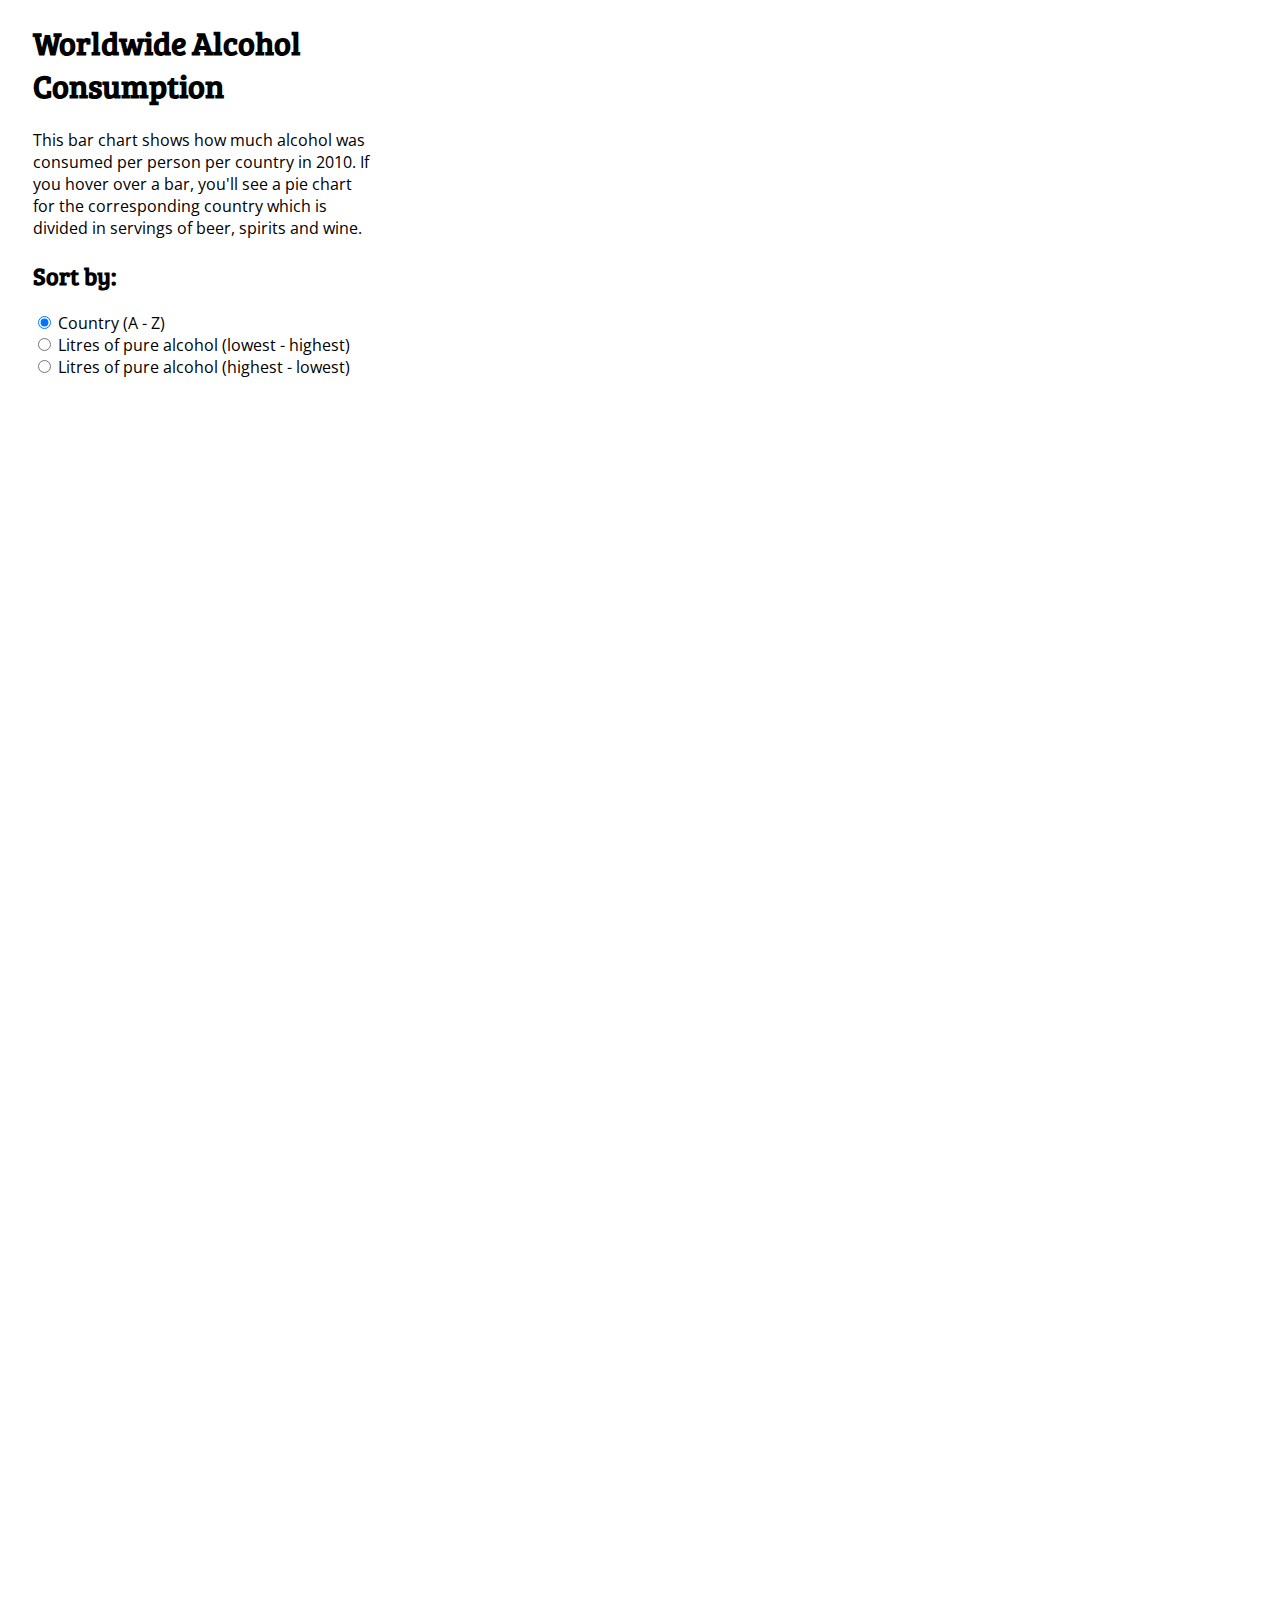
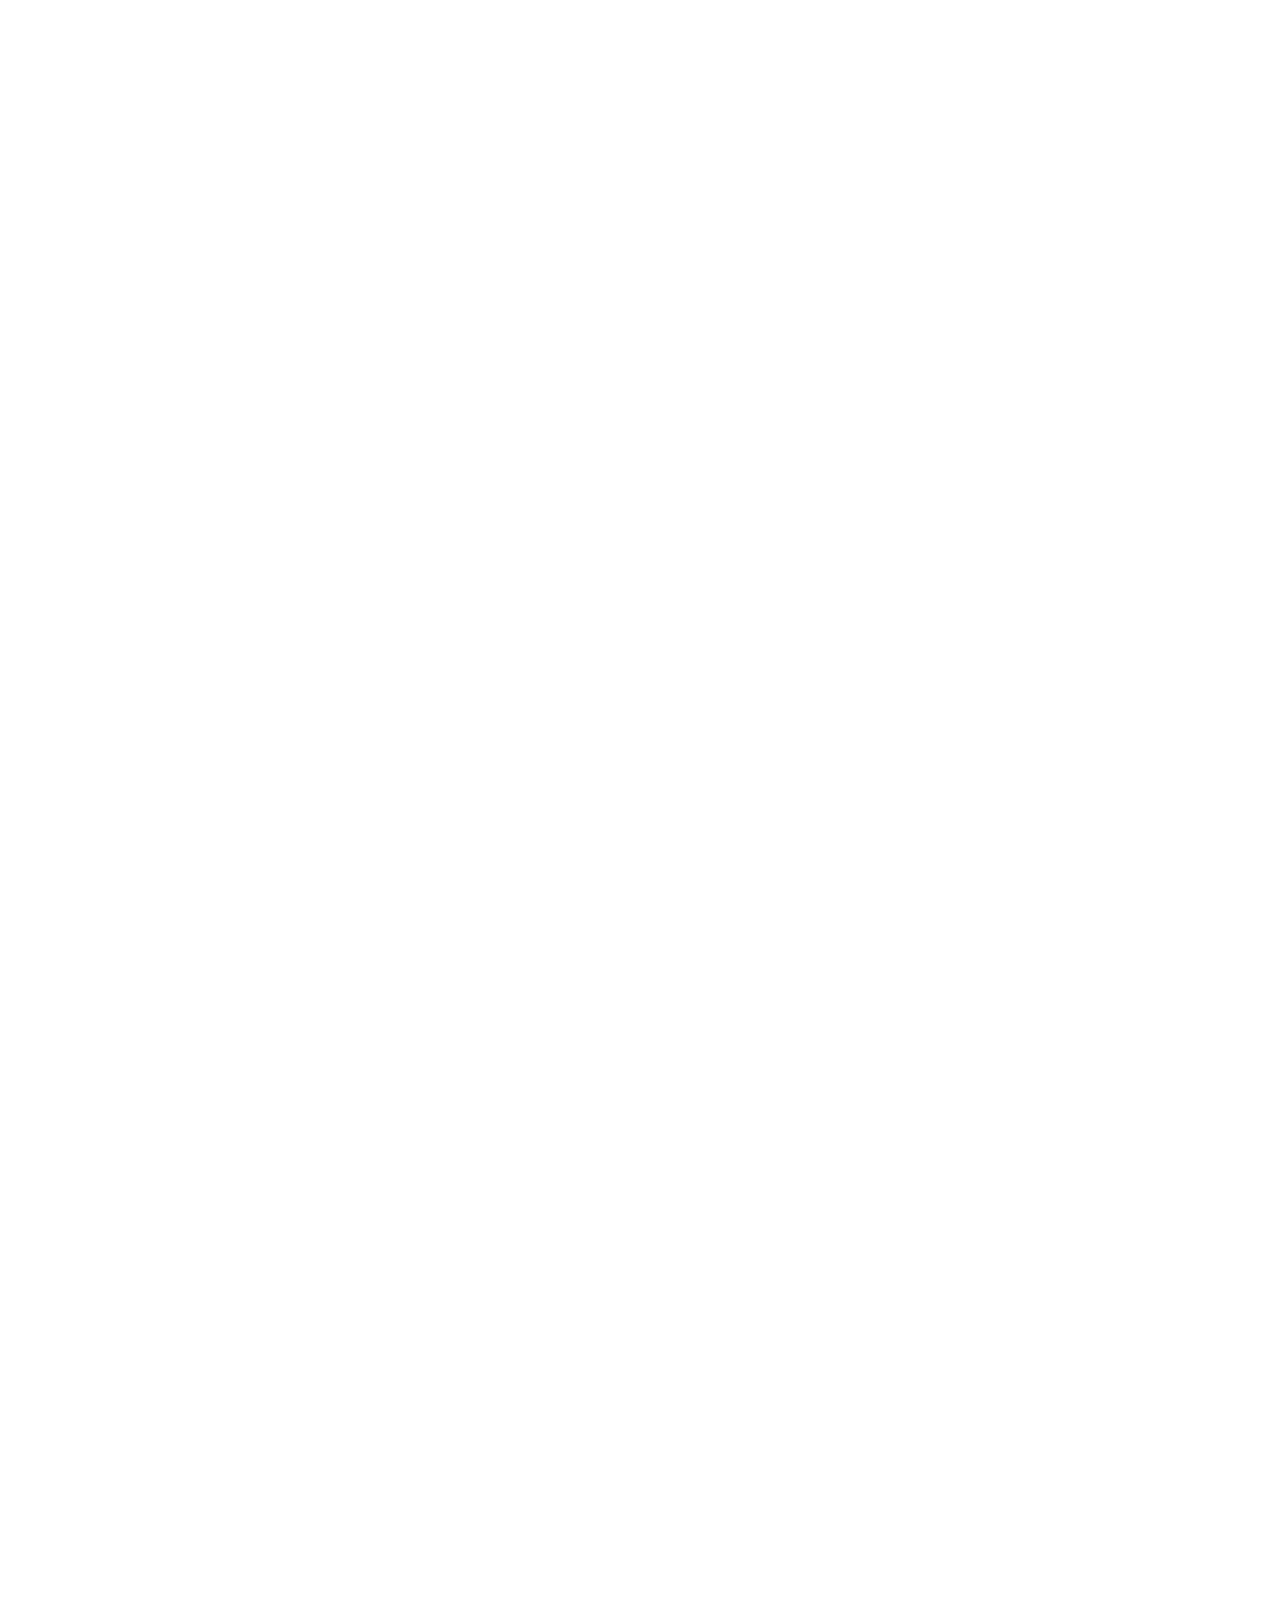
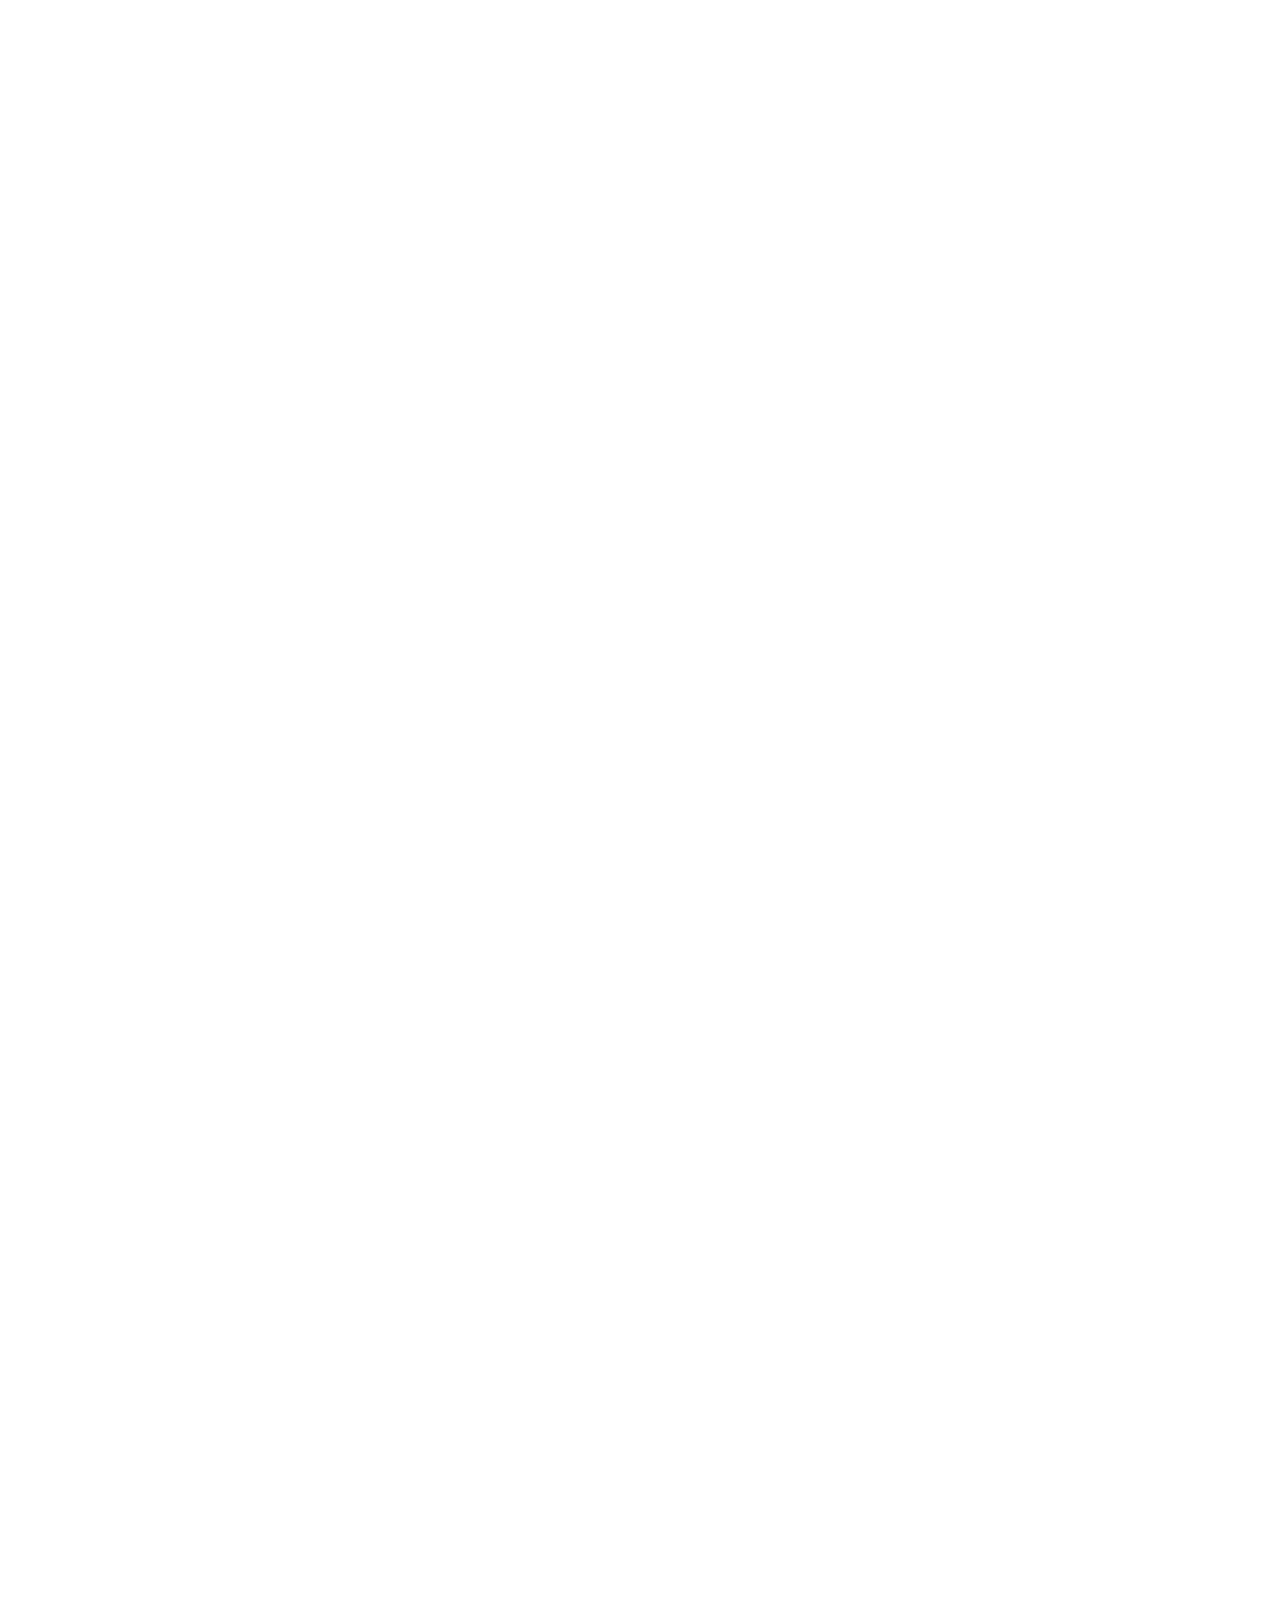
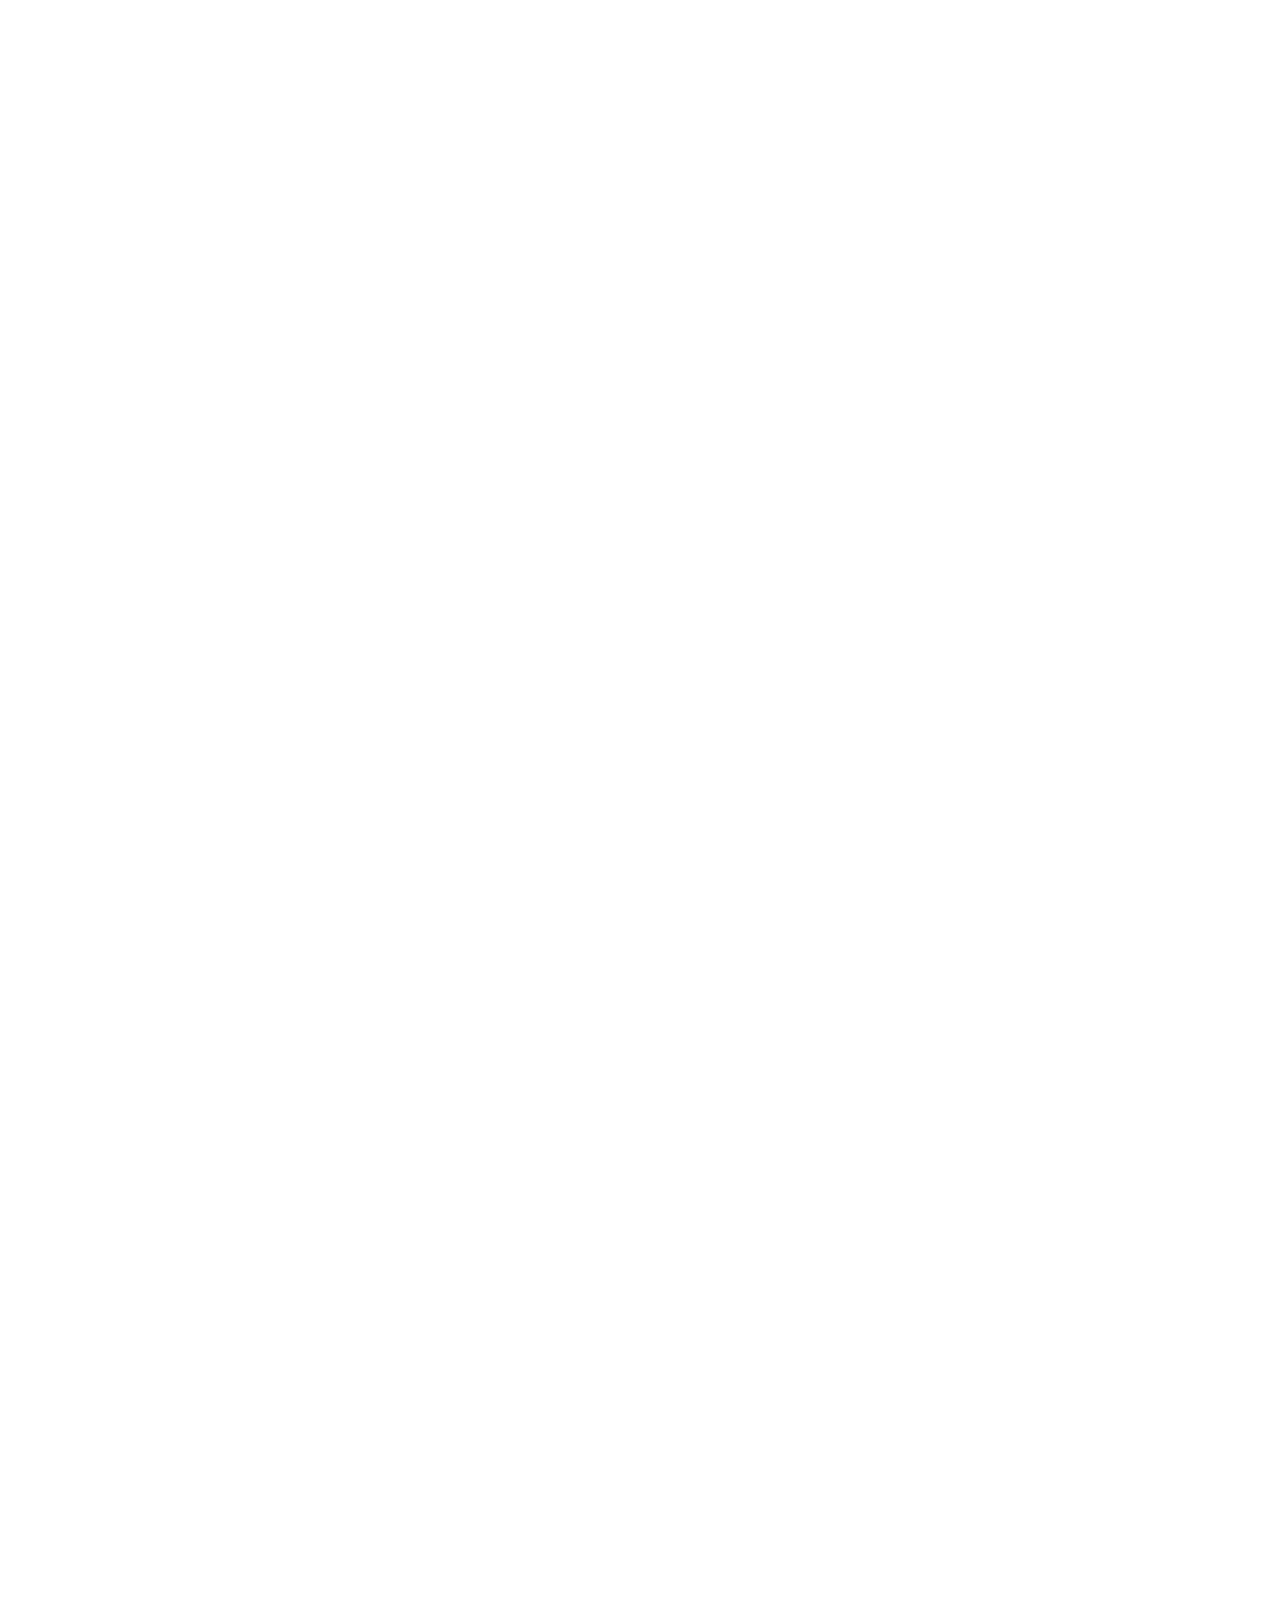
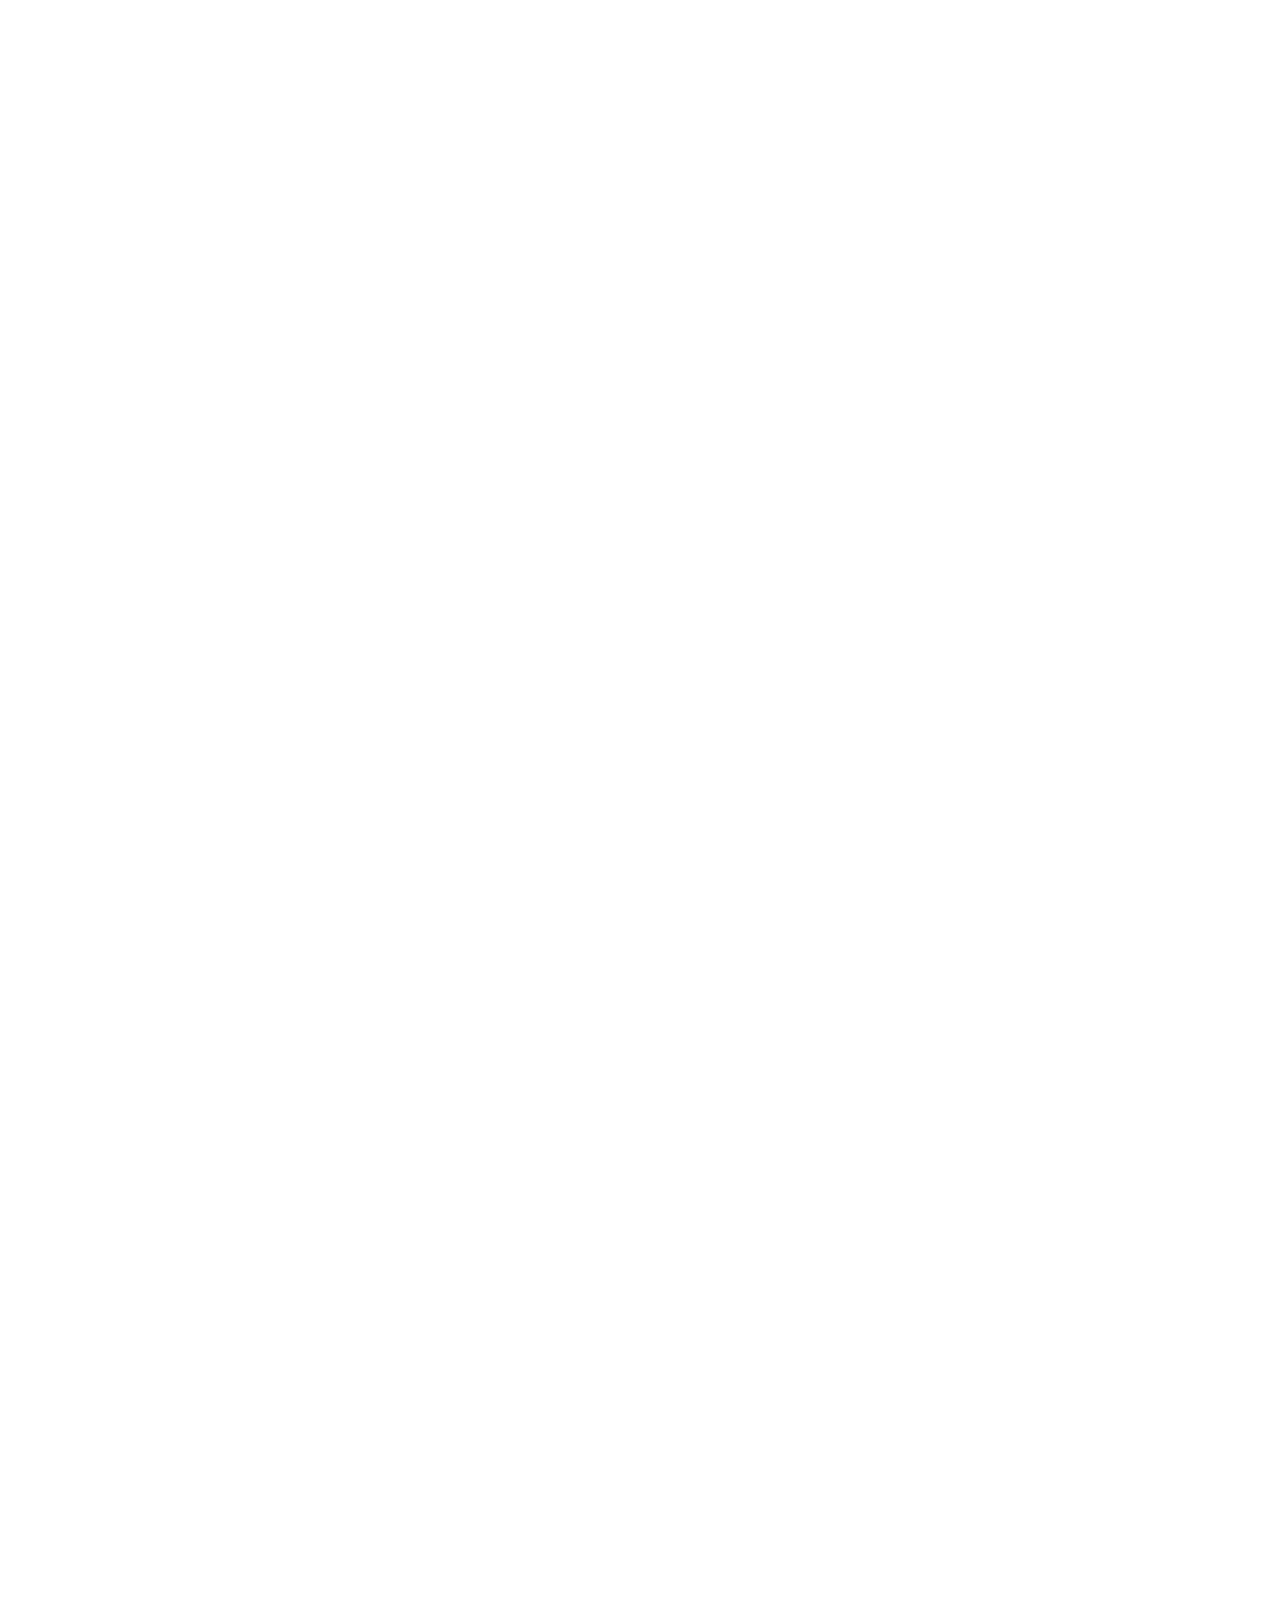
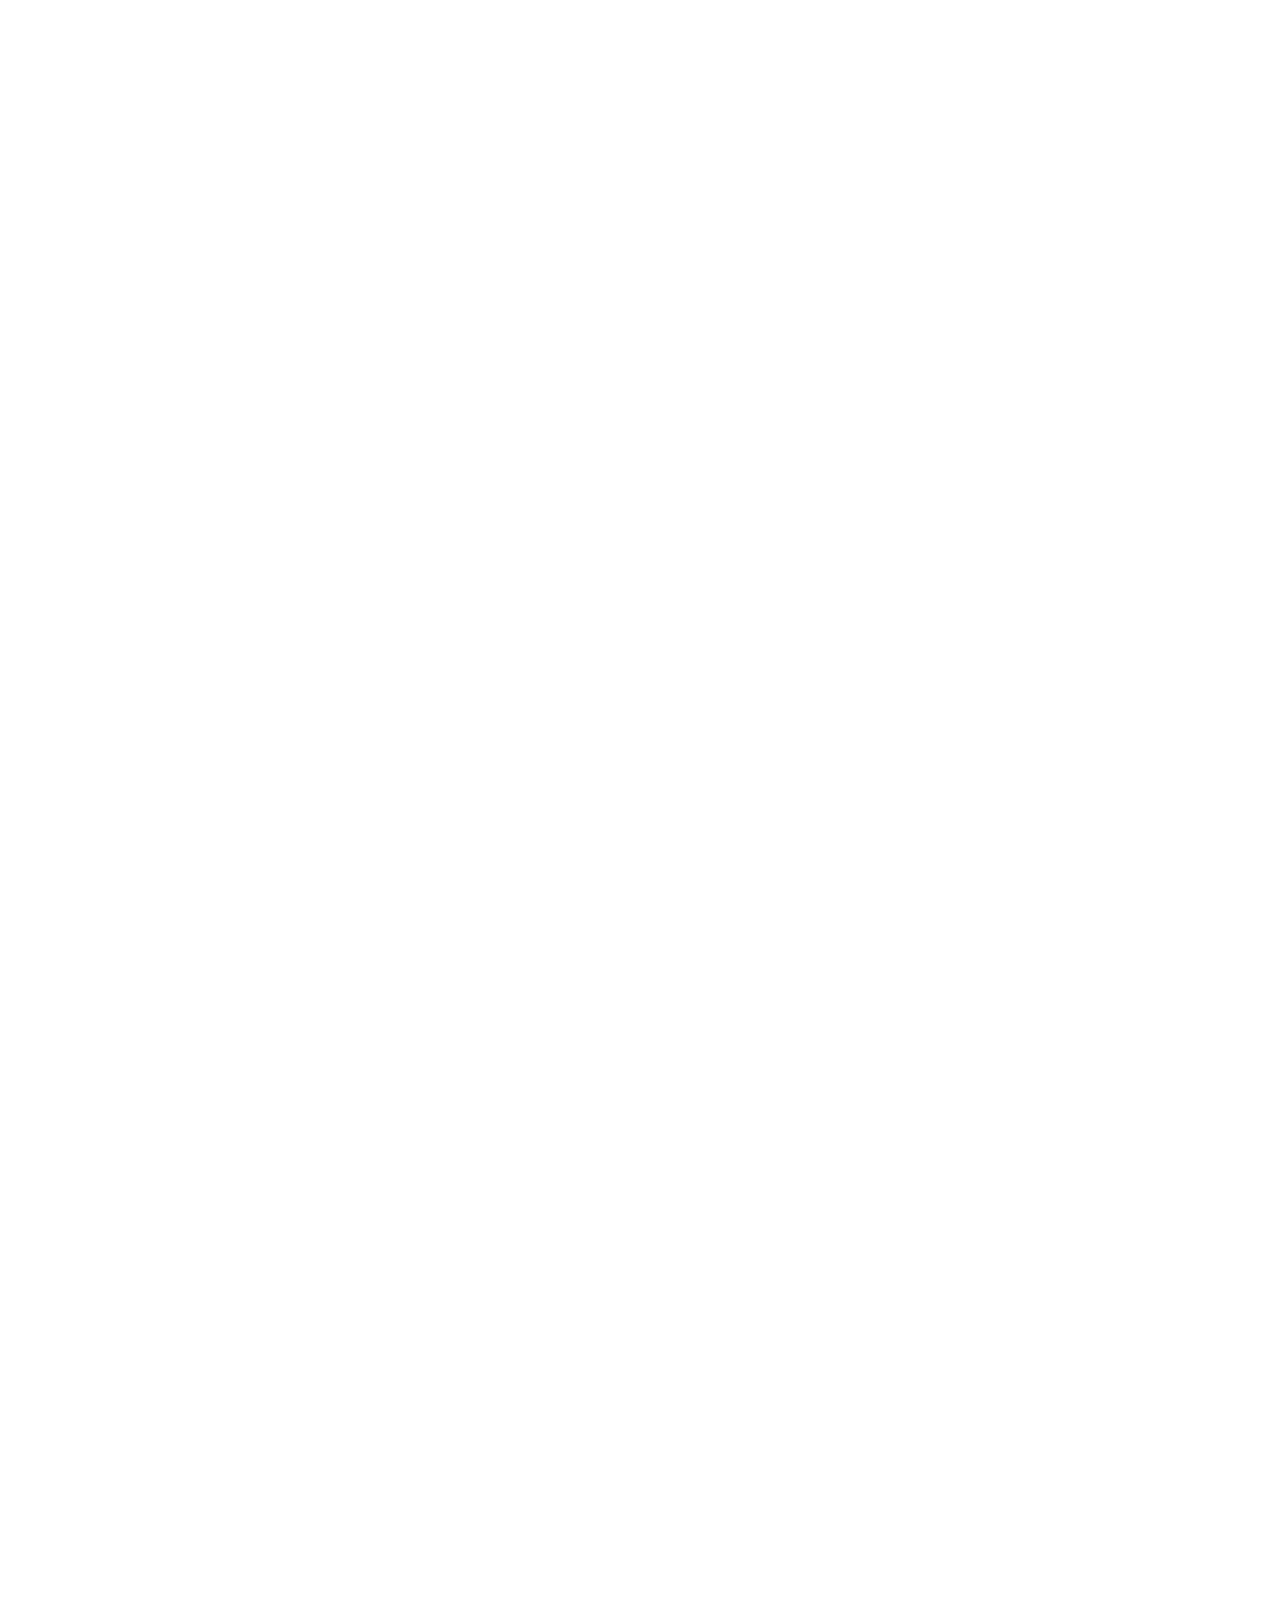
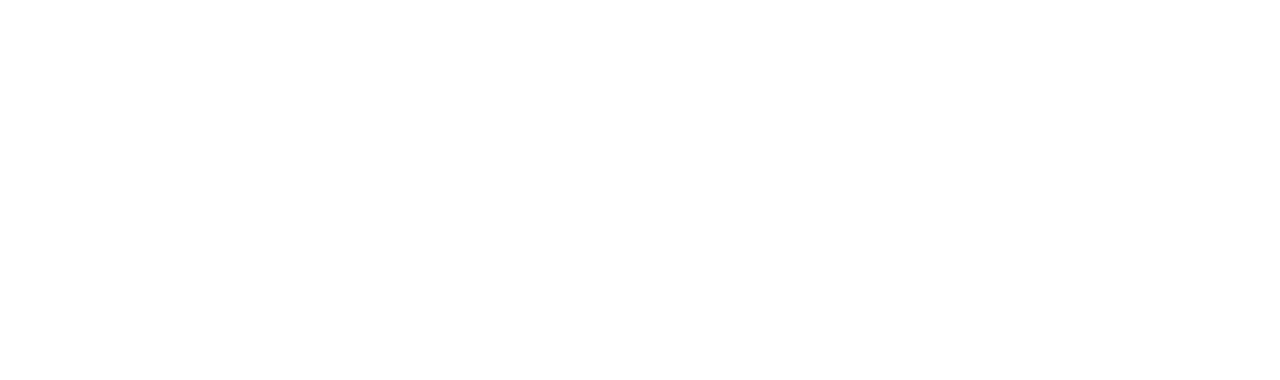
<file: index.html>
<!DOCTYPE html>
<html>
	<head>
		<meta charset=utf8>
		<title>Assessment 3 FINAL</title>
		<link href="https://fonts.googleapis.com/css?family=Bree+Serif|Open+Sans" rel="stylesheet">
		<link rel="stylesheet" type="text/css" href="style.css">
	</head>
	<body>
		<h1>Worldwide Alcohol Consumption</h1>

		<p>This bar chart shows how much alcohol was consumed per person per country in 2010. If you hover over a bar, you'll see a pie chart for the corresponding country which is divided in servings of beer, spirits and wine.</p>

		<h2>Sort by:</h2>

		<input type=radio name="sort" id="countryAToZ" value="countryAToZ" checked="true">
		<label for="countryAToZ">Country (A - Z)</label><br>
		<input type=radio name="sort" id="litresAscending" value="litresAscending">
		<label for="litresAscending">Litres of pure alcohol (lowest - highest)</label><br>
		<input type=radio name="sort" id="litresDescending" value="litresDescending">
		<label for="litresDescending">Litres of pure alcohol (highest - lowest)</label>

		<div id="legendContainer">
			<h3 id="countryName"></h3>
		</div>

		<svg id="barChartContainer" width="600" height="9950"></svg>
		<svg id="pieChartContainer"></svg>

		<script src=https://d3js.org/d3.v4.min.js></script>
		<script src="script.js"></script>
	</body>
</html>
</file>
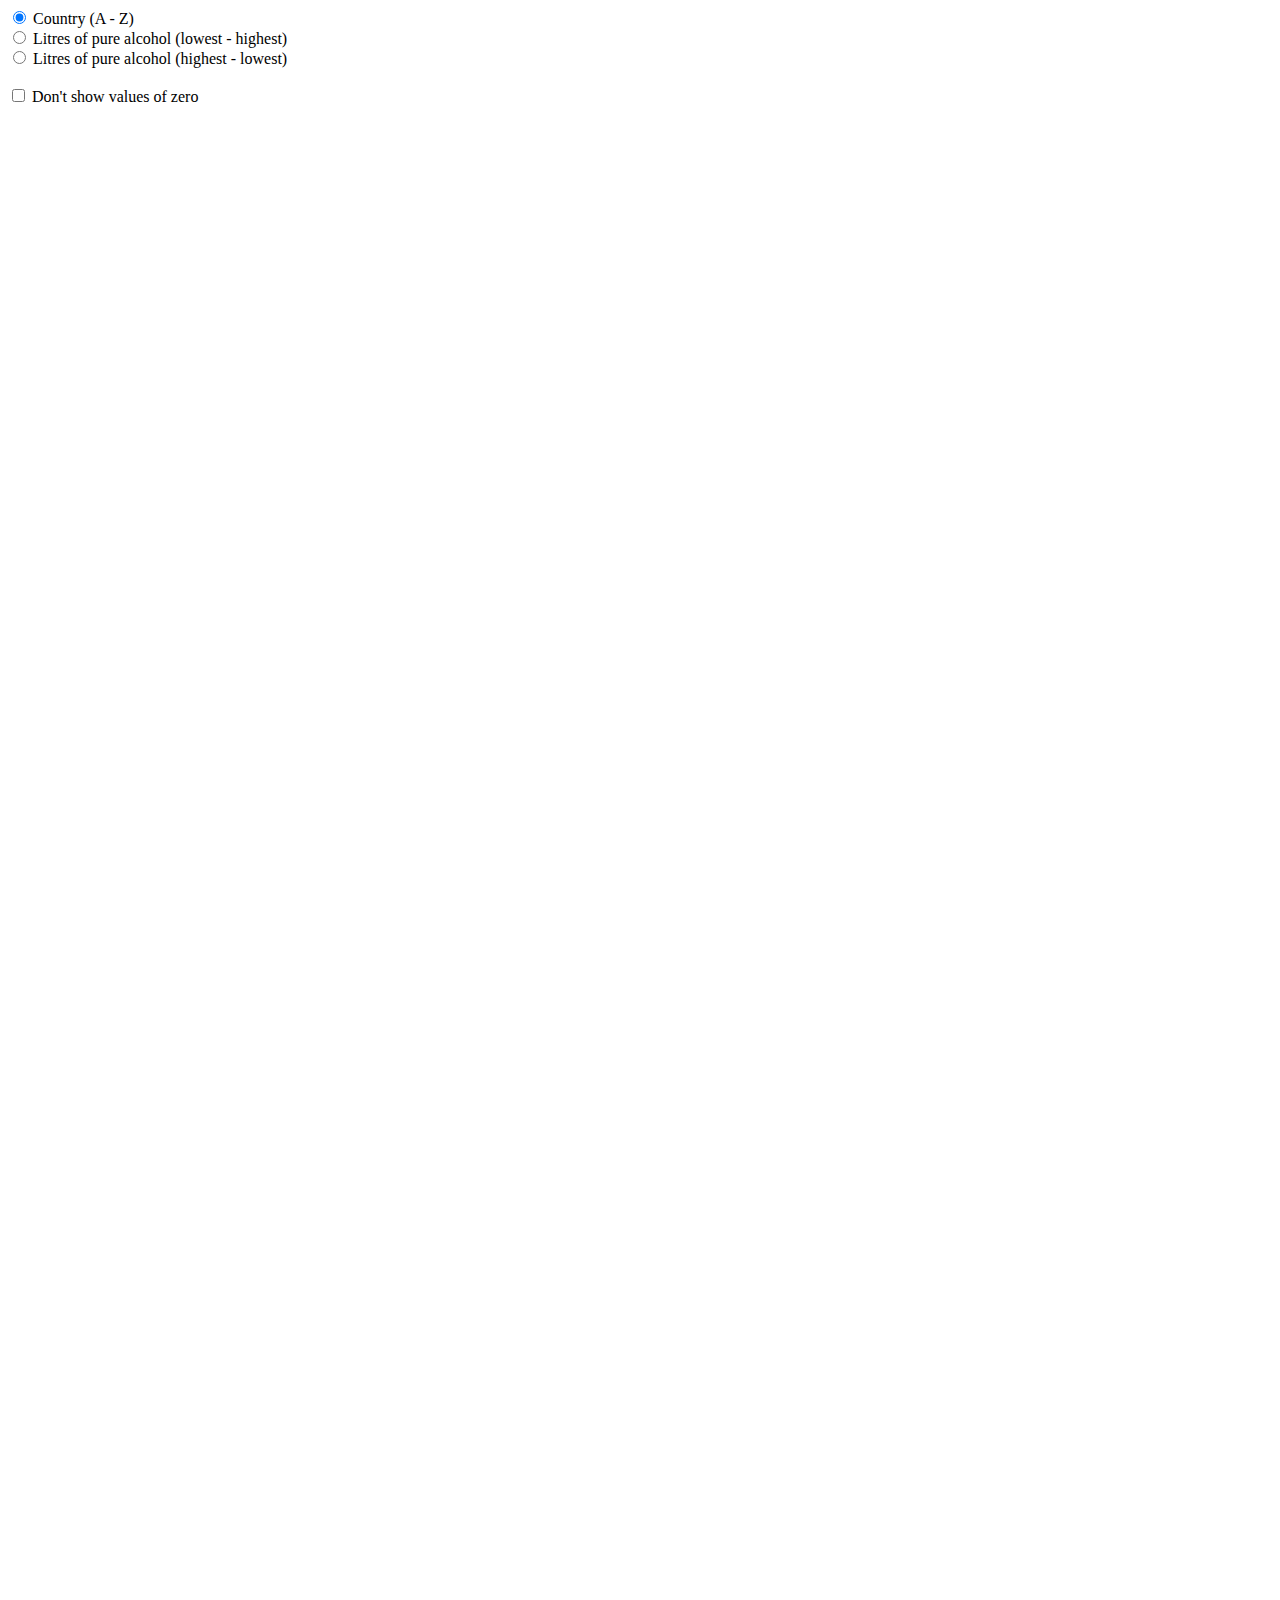
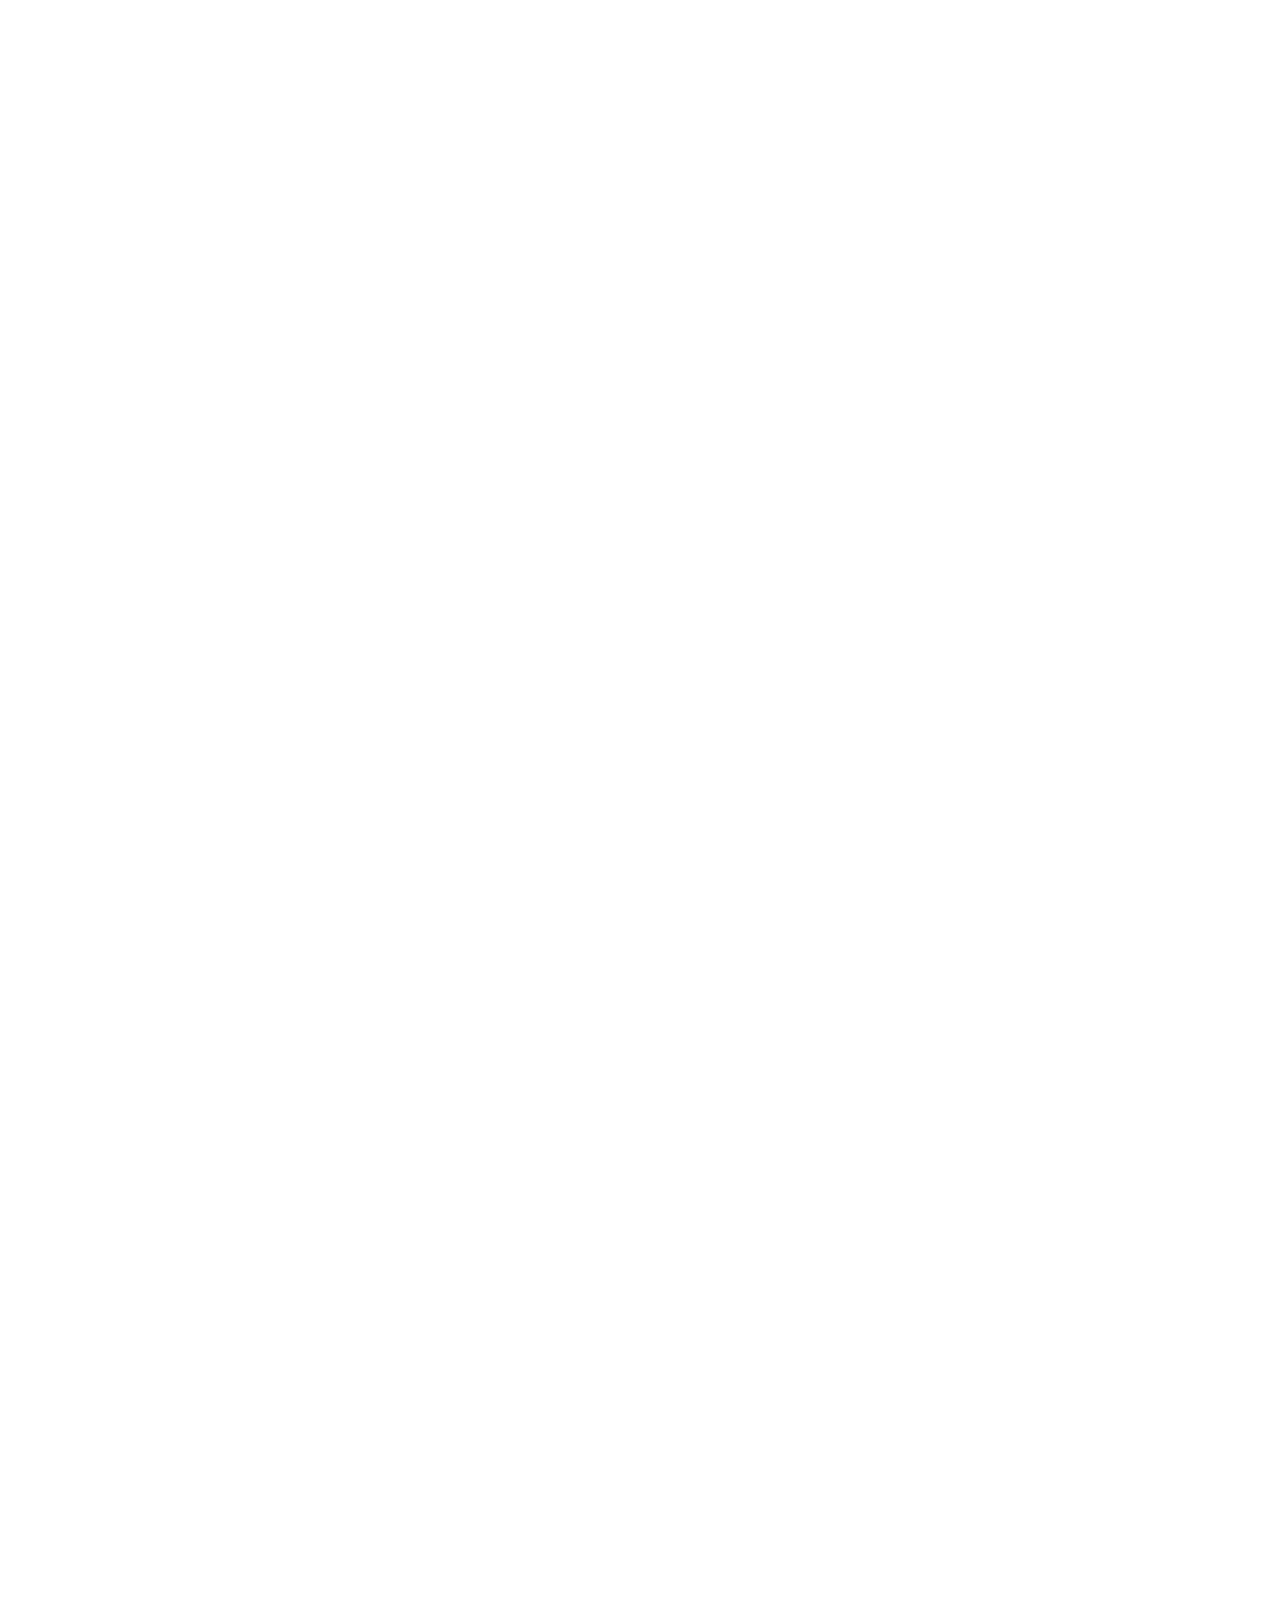
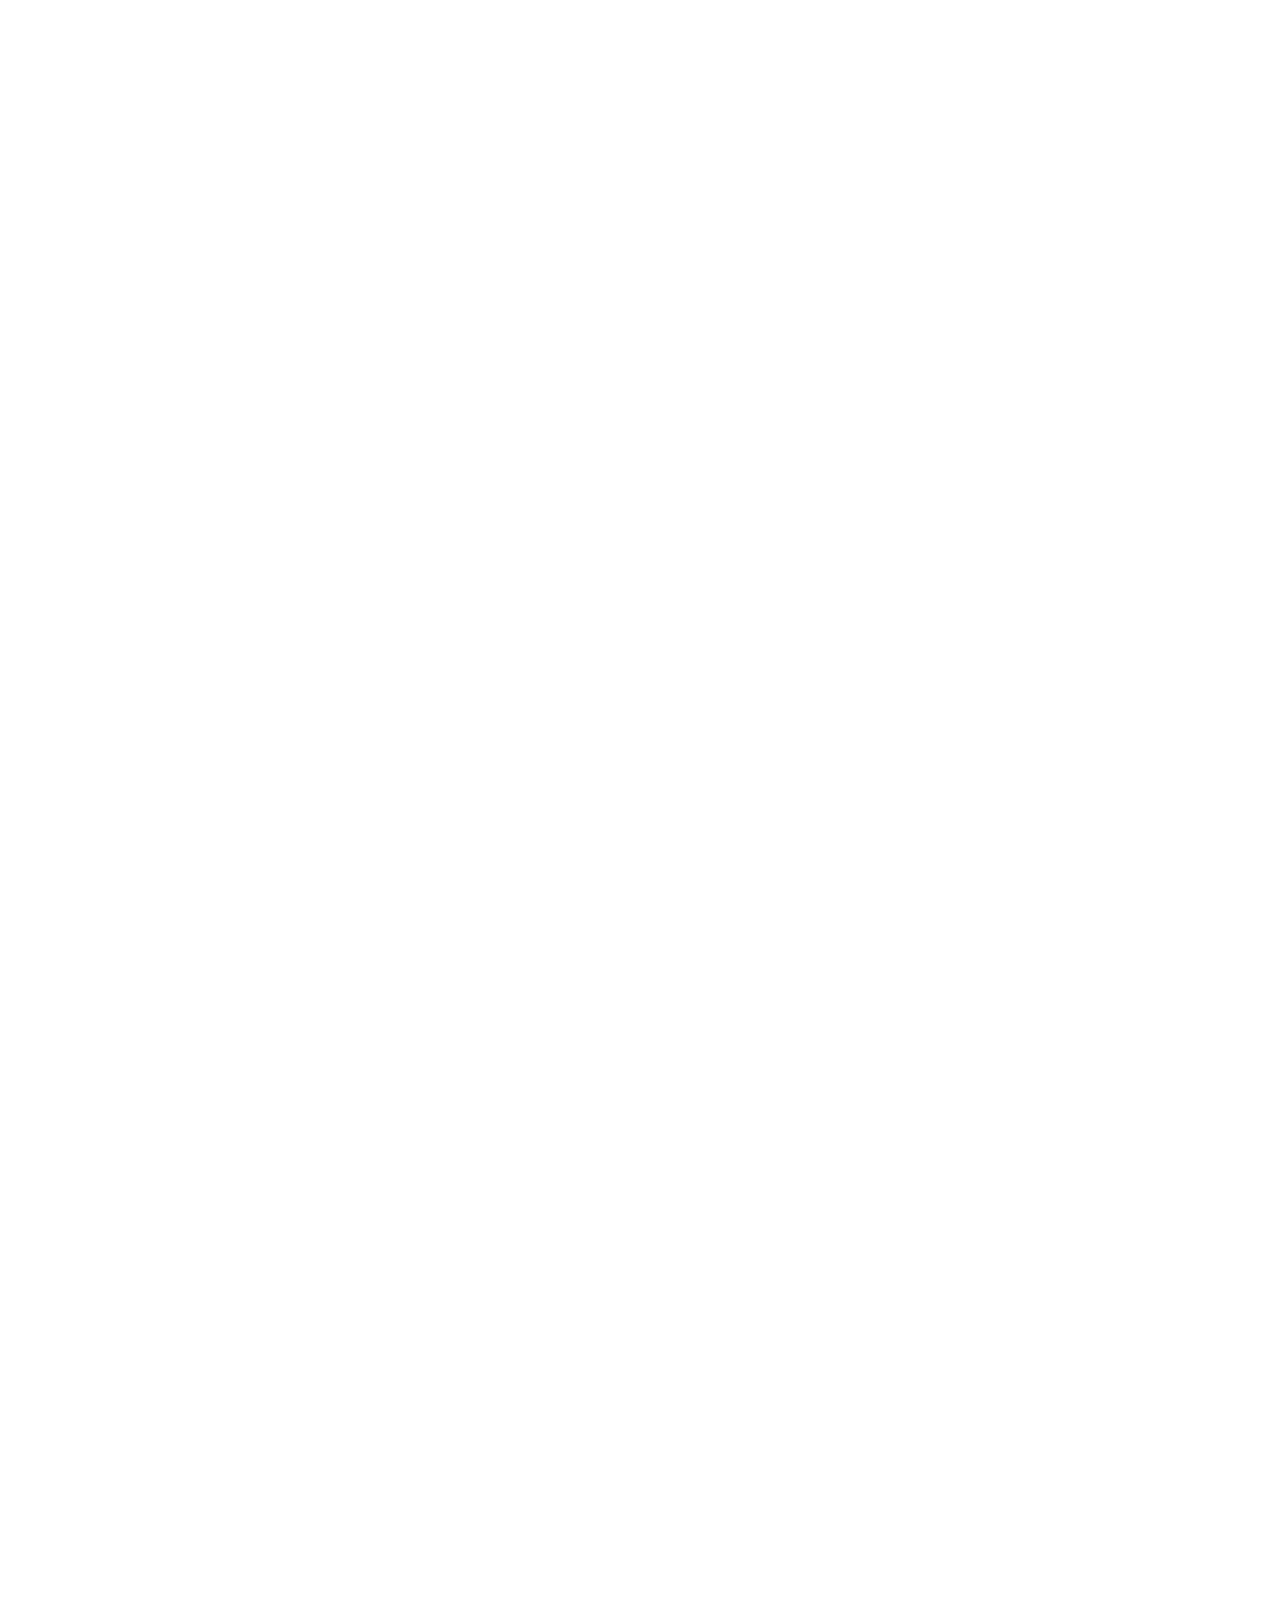
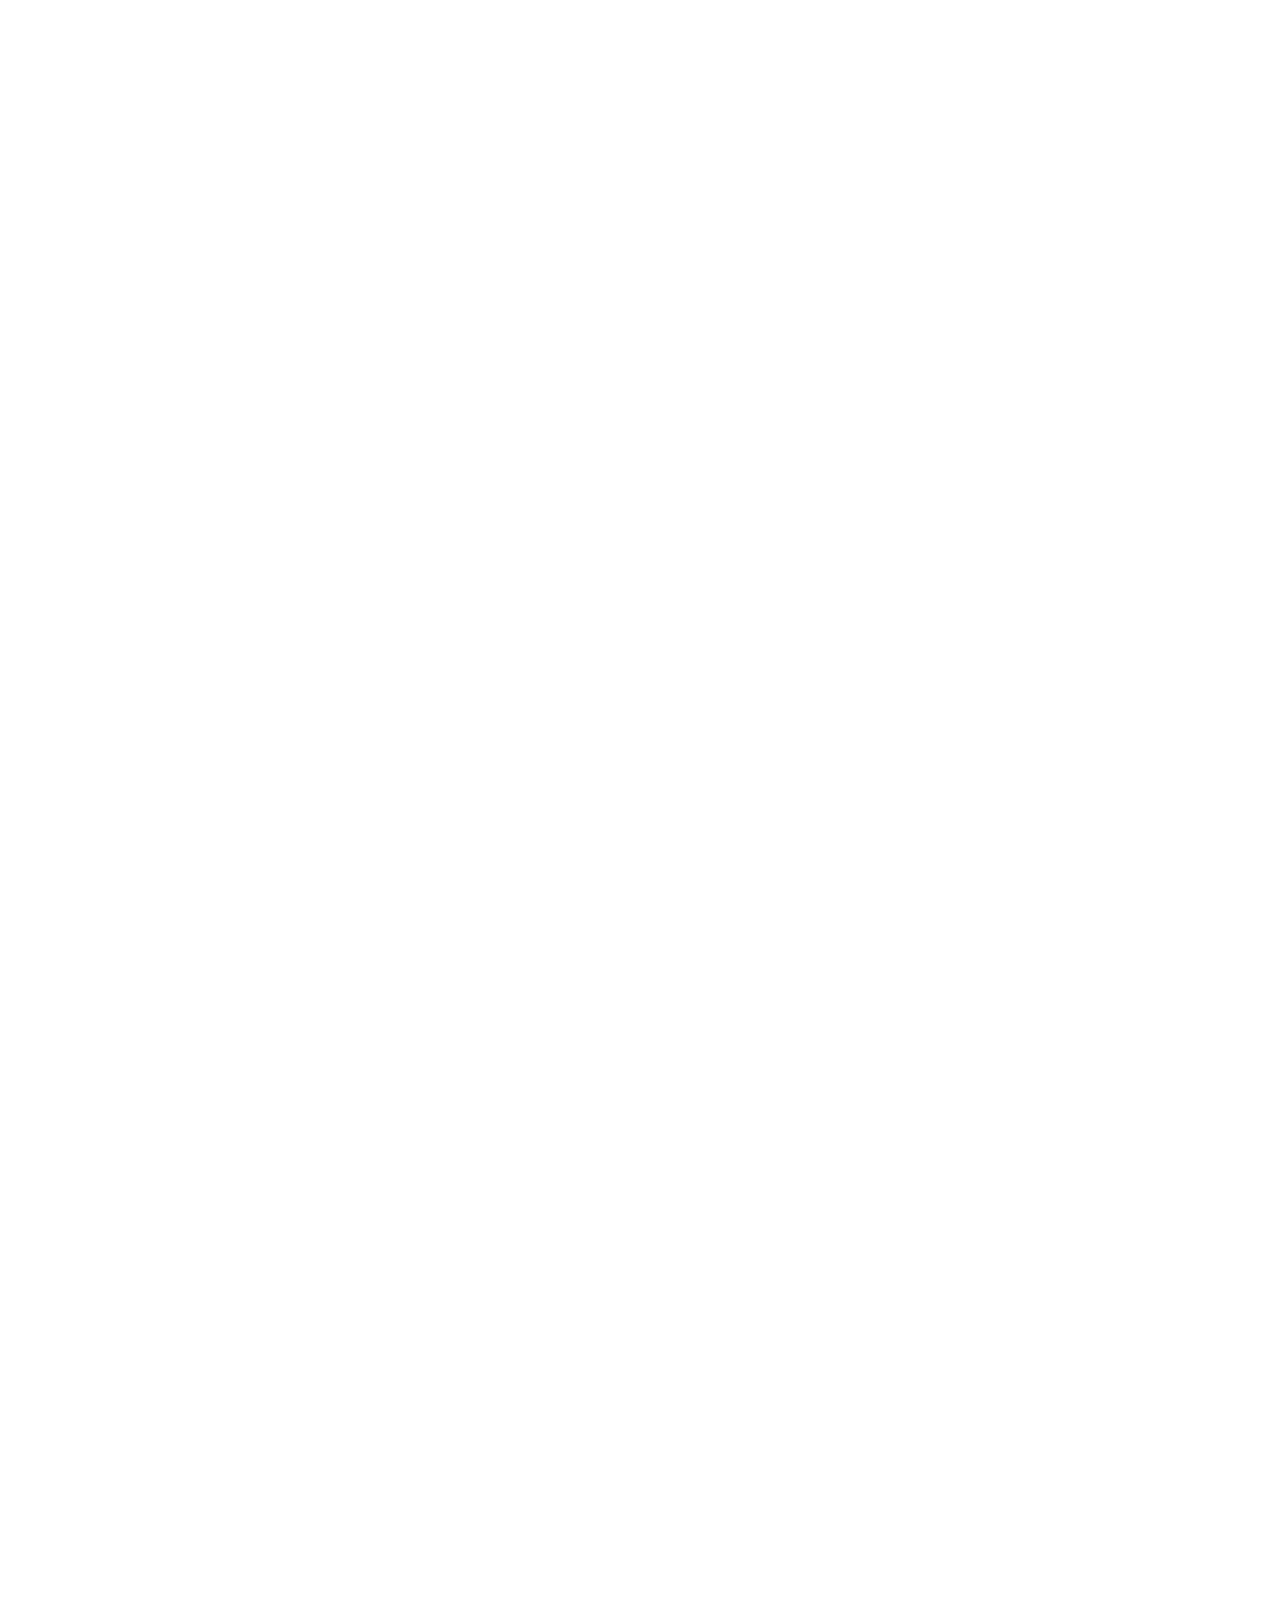
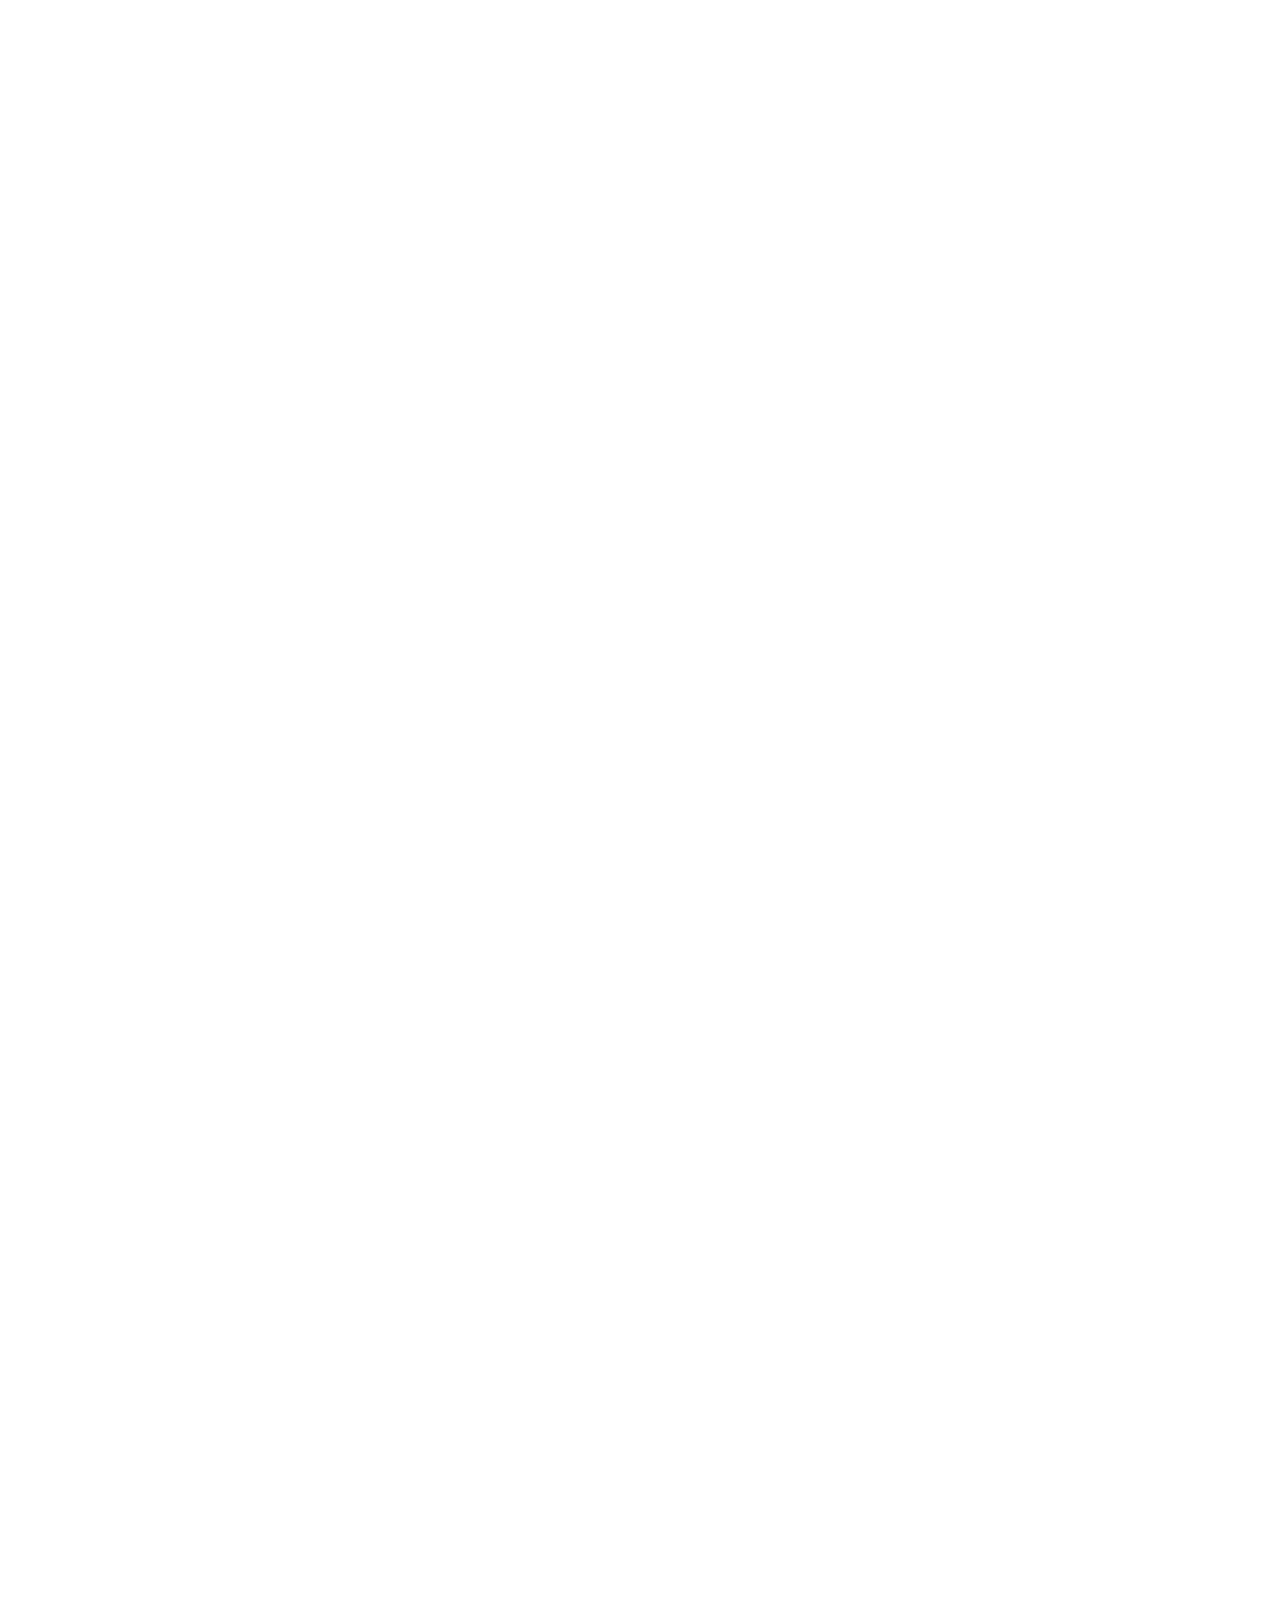
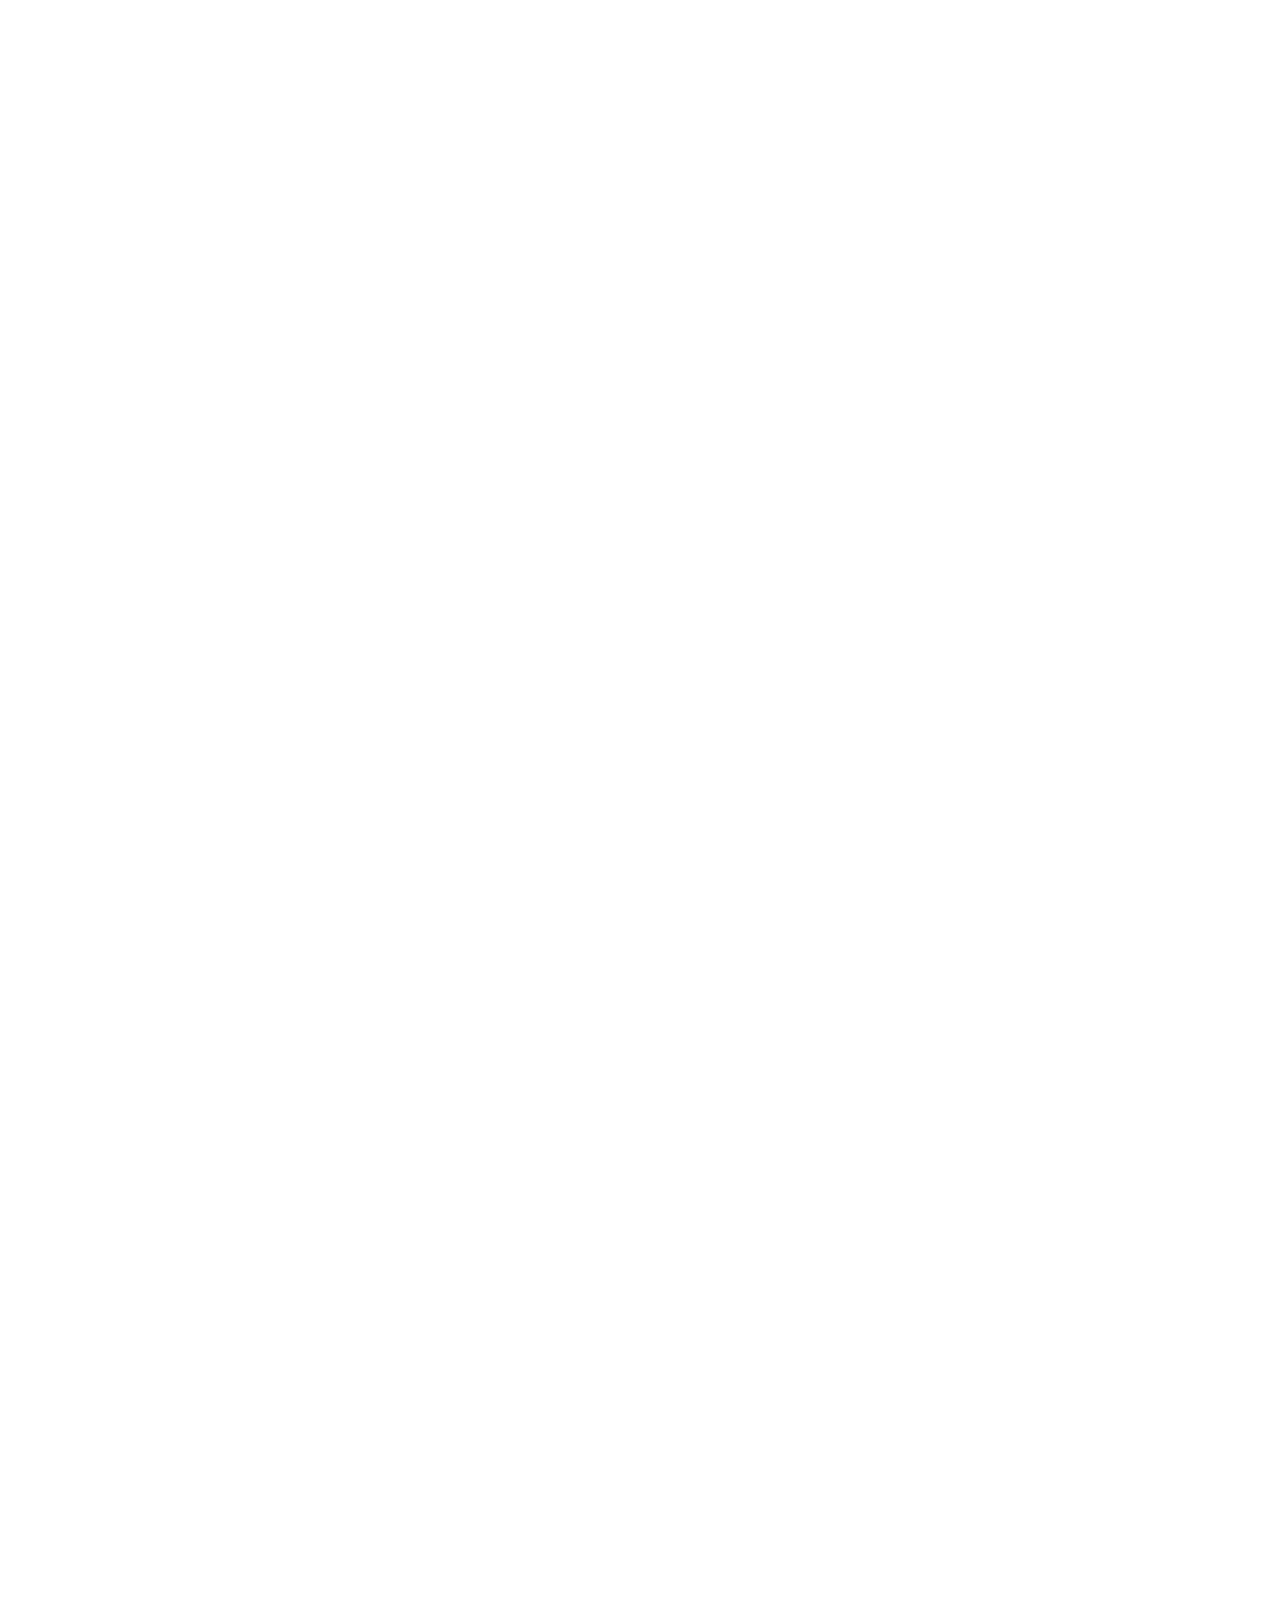
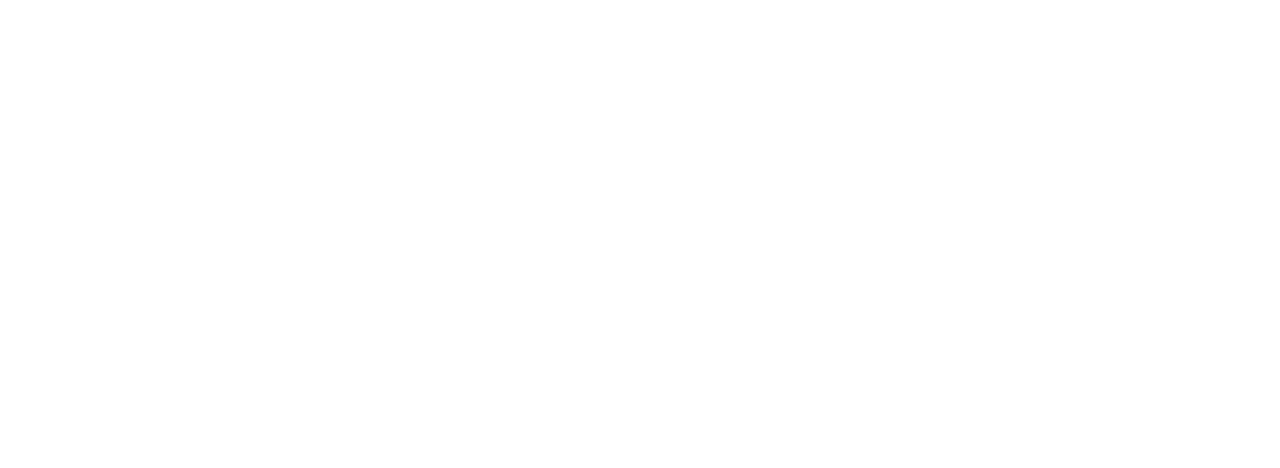
<file: Nina92/index.html>
<!DOCTYPE html>
<html>
<head>
	<meta charset=utf8>
	<title>Assessment 3</title>
	<link rel="stylesheet" type="text/css" href="style.css">
</head>
<body>
	<input type=radio name="sort" id="countryAToZ" value="countryAToZ" checked="true">
	<label for="countryAToZ">Country (A - Z)</label><br>
	<input type=radio name="sort" id="litresAscending" value="litresAscending">
	<label for="litresAscending">Litres of pure alcohol (lowest - highest)</label><br>
	<input type=radio name="sort" id="litresDescending" value="litresDescending">
	<label for="litresDescending">Litres of pure alcohol (highest - lowest)</label><br><br>

	<label><input type=checkbox id="valuesGreaterThenZero" value="valuesGreaterThenZero"> Don't show values of zero</label><br>


	<!-- /*<div id="container" style="position: relative; width: 100vw; height: ;"></div>*/ -->
	<svg width="600" height="9950"></svg>
	<!-- <svg width="500" height="10000"></svg> -->

	<script src=https://d3js.org/d3.v4.min.js></script>
	<!-- <script src="d3.min.js"></script> -->
	<!-- <script src="http://d3js.org/topojson.v1.min.js"></script> -->
	<!-- <script src="topojson.min.js"></script> -->
	<!-- <script src="datamaps.world.min.js"></script> -->
	<script src="script.js"></script>
</body>
</html>
</file>
<file: style.css>
body {
  padding-left: 25px;
}

h1, h2, h3 {
  font-family: "Bree Serif", serif;
}

h1 {
  max-width: 10em;
}

p, label, text, td {
  font-family: "Open Sans", sans-serif;
}

p {
  max-width: 21em;
}

/* bar chart*/
#barChartContainer {
  margin-top: -360px;
  margin-left: 353px;
}

.axis--x line, .axis--x path {
  display: none;
}

.axis--y {
  transform: translateY(-14px);
}

.axis--y text {
  transform: translateY(-3px);
}

text {
  fill: black;
  font-size: 11px;
}

.bar {
  fill: #8CBEB2;
}

.bar:hover {
  fill: #5C4B51;
}

/* pie chart*/
#pieChartContainer {
  position: fixed;
  left: 1100px;
  top: 75px;
}

/* legend */
#countryName {
  position: fixed;
  left: 1100px;
  top: 300px;
}

#legend {
  position: fixed;
  left: 1100px;
  top: 357px;
}

td:nth-child(2) {
  padding-left: 6px;
}

td:last-child {
  padding-left: 20px;
}
</file>
<file: Nina92/style.css>
/*label:nth-child(1) {
  position: absolute;
  top: 1em;
  left: 1em;
}

label:nth-child(2) {
  position: absolute;
  top: 3em;
  left: 1em;
}

label:nth-child(3) {
  position: absolute;
  top: 5em;
  left: 1em;
}*/

.bar {
  fill: steelblue;
}

.bar:hover {
  fill: brown;
}

/*.axis--x path {
  display: none;
}*/

.barValue {
	font-size: 11px;
	font-family: sans-serif;
}
</file>
